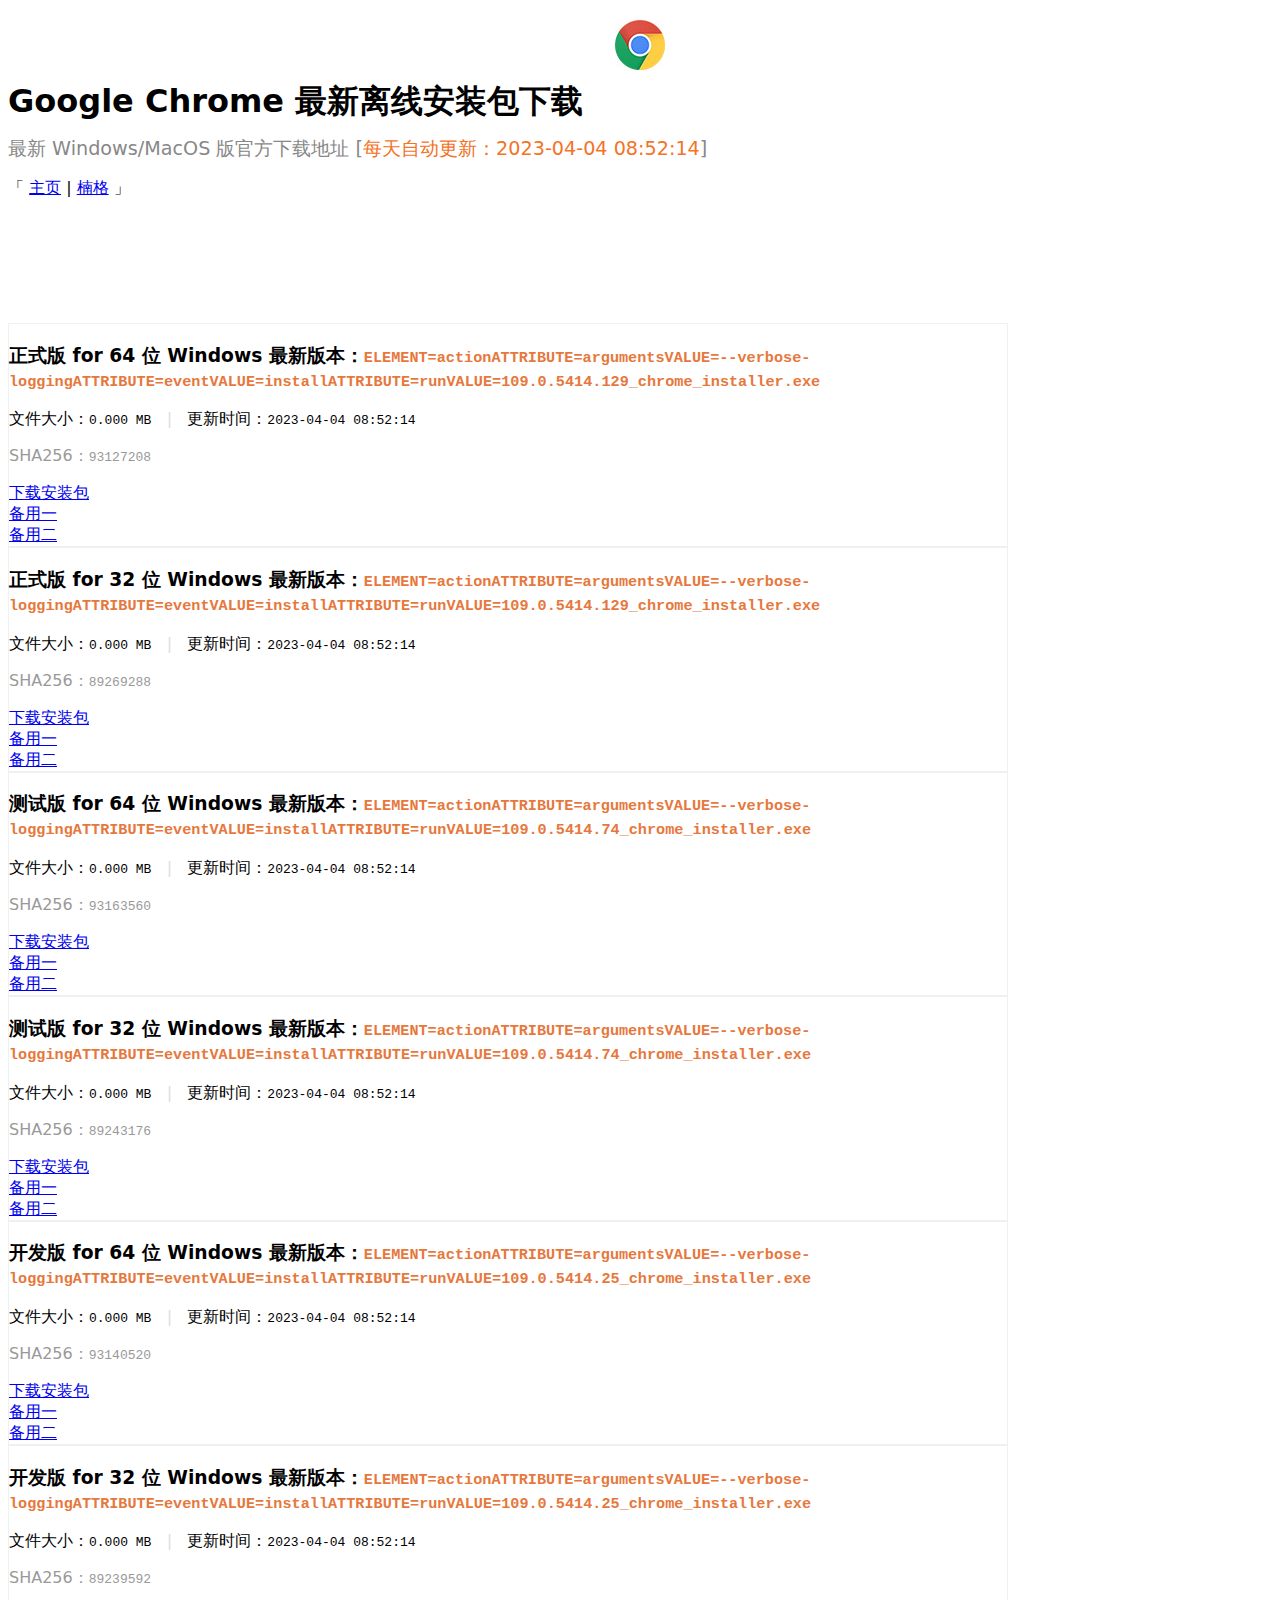
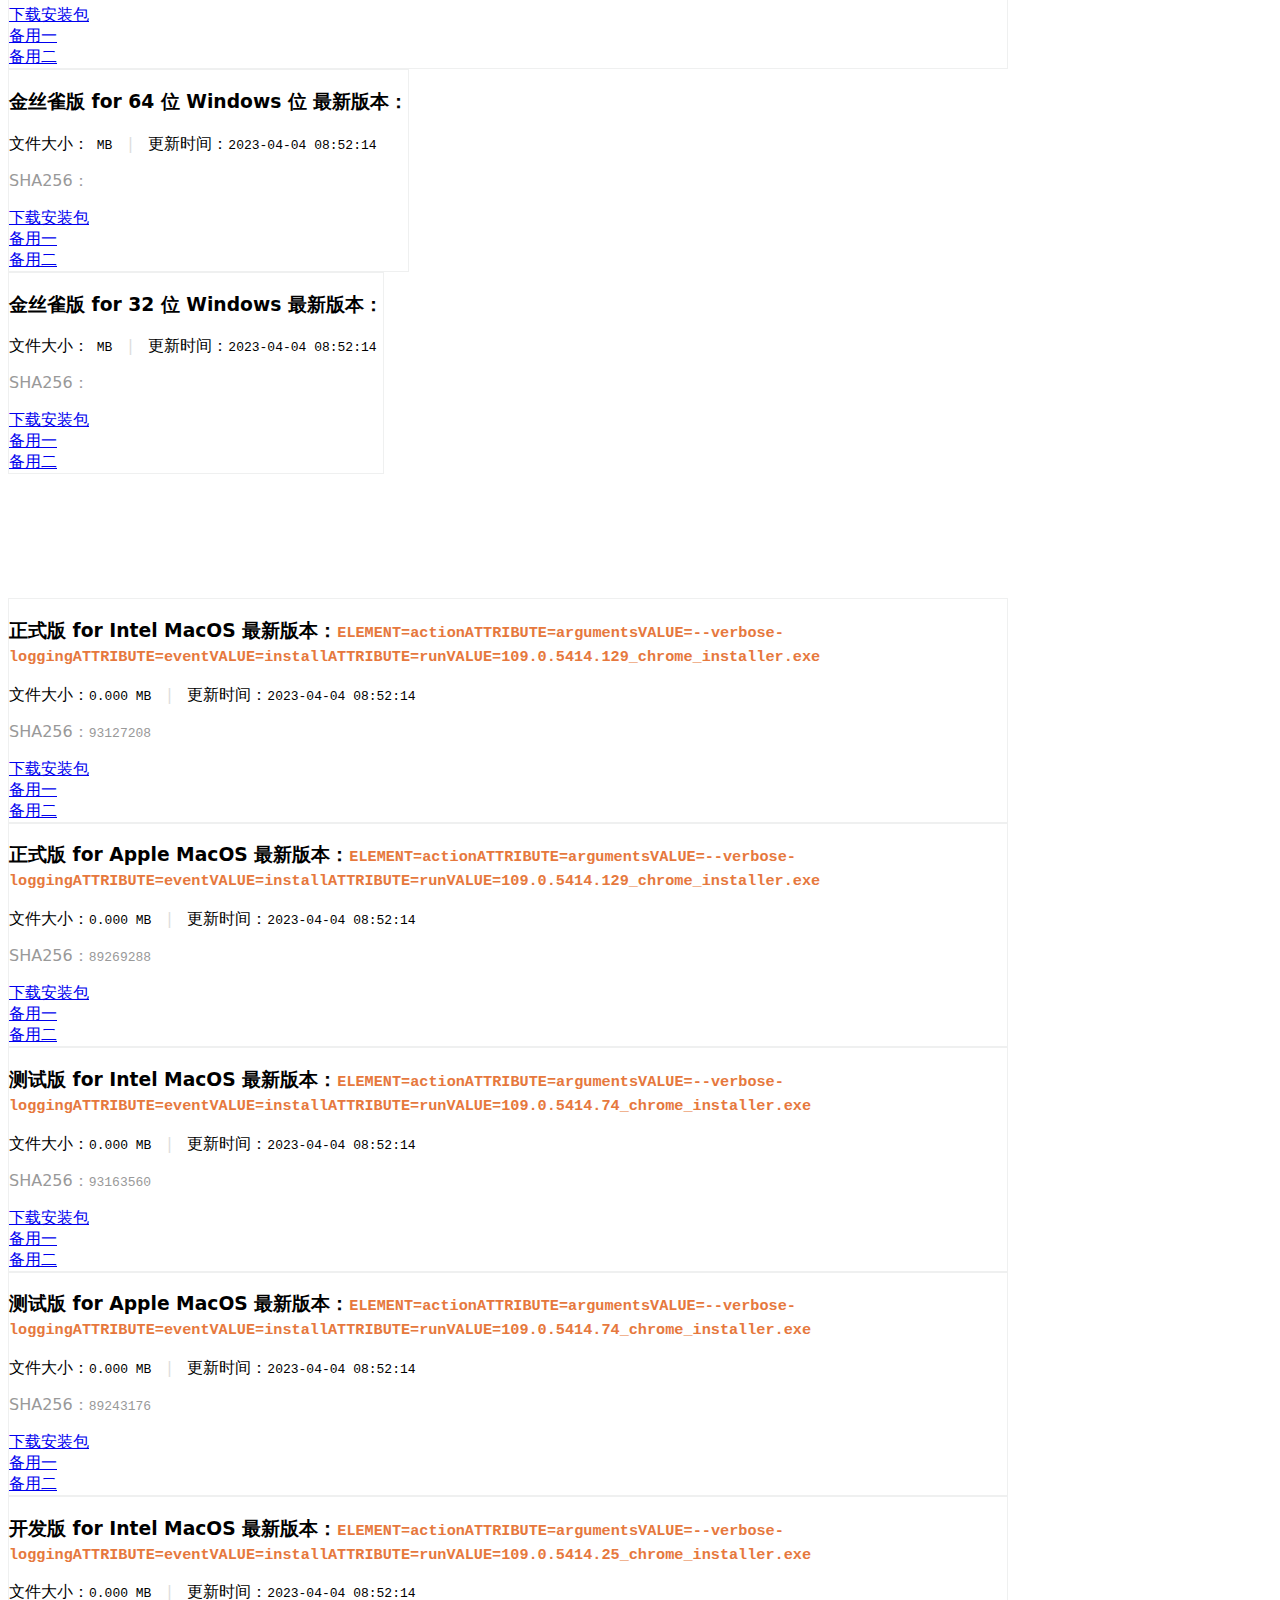
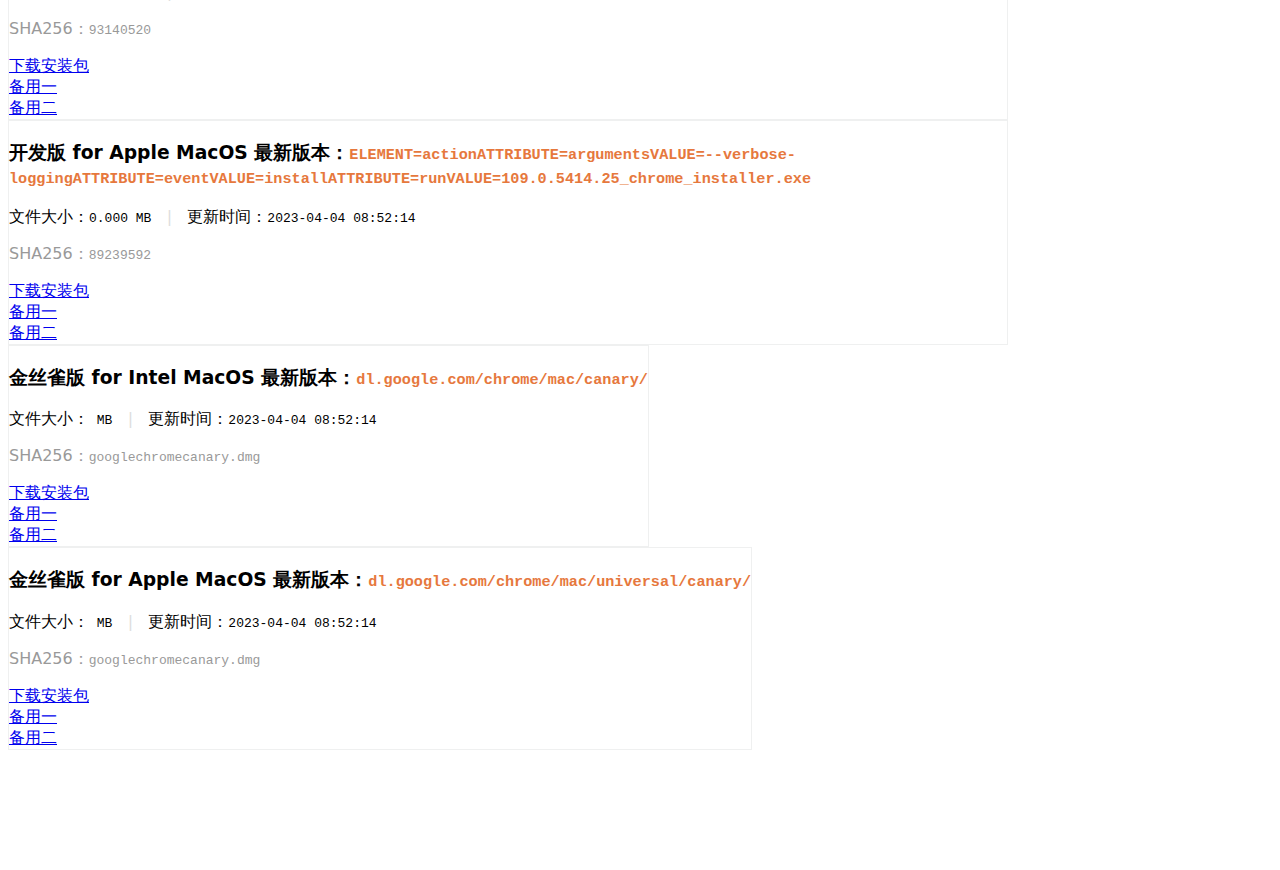
<file: index.html>
<!DOCTYPE html>
<html>
<head>
    <meta charset="utf-8" />
    <title>Chrome 最新离线安装包下载 - 每日自动更新 | 楠格</title>
    <meta http-equiv="X-UA-Compatible" content="IE=edge,chrome=1" />
    <meta name="viewport" content="width=device-width, initial-scale=1.0, maximum-scale=1.0">
    <meta name="description" content="谷歌浏览器,Chrome,离线安装包下载,每日自动更新"/>
    <meta name="keywords" content="Chrome离线安装包下载，谷歌浏览器安装包下载, Chrome离线包，Chrome安装包，谷歌浏览器，谷歌浏览器下载, Chrome 下载"/>
    <meta name="theme-color" content="#8DC43C">
    <meta name="msapplication-TileColor" content="#8DC43C">
    <meta property="og:title" content="Chrome 离线安装包下载丨楠格">
    <meta property="og:type" content="Website">
    <meta property="og:url" content="https://chrome.nange.cn">
    <meta property="og:description" content="又一个 Chrome 离线包下载">
    <meta name="twitter:card" content="summary">
    <link rel="shortcut icon" type="image/ico" href="https://www.nange.cn/favicon.ico">
    <link rel="icon" type="image/png" sizes="32x32" href="https://www.nange.cn/favicon.ico">
    <link href="https://lf3-cdn-tos.bytecdntp.com/cdn/expire-1-M/semantic-ui/2.4.1/semantic.min.css" rel="stylesheet">
    <link rel="stylesheet" href="https://lf3-cdn-tos.bytecdntp.com/cdn/expire-1-M/twitter-bootstrap/3.3.7/css/bootstrap.min.css">
    <link rel="stylesheet" href="assets/css/style.css">
    <script data-ad-client="ca-pub-3236672628766591" async src="https://pagead2.googlesyndication.com/pagead/js/adsbygoogle.js"></script>
    <!--[if lt IE 9]><script src="https://s1.pstatp.com/cdn/expire-1-M/html5shiv/3.7.3/html5shiv.min.js"></script><script src="https://s1.pstatp.com/cdn/expire-1-M/respond.js/1.4.2/respond.min.js"></script><![endif]-->
</head>

<body>
<div style="text-align:center;margin:20px auto -15px auto"><a href="/"><img style="margin:0 auto;height: 50px;width: 50px" src="assets/image/chrome_icon_50.jpg" srcset="assets/image/chrome_icon_50.jpg 1x,assets/image/chrome_icon_100.jpg 2x" /></a></div>
<h1 class="ui center aligned header">Google Chrome 最新离线安装包下载</h1>
<h2 class="ui center aligned header" style="margin-top: -10px;font-size: 1.2em;color:#888;font-weight: normal;">最新 Windows/MacOS 版官方下载地址&nbsp;[<span style="color:#f37327">每天自动更新：2023-04-04 08:52:14</span>]</h2>

<div class="ui center aligned container">
    <div>

        「 <a href="http://qste.com/" target="_blank"> 主页</a>&nbsp;|&nbsp;<a href="http://www.nange.cn/" target="_blank">楠格</a> 」
    </div>
</div>

<div class="ui container" style="width:1000px">

        <div class="ui container two column stackable grid" id="result">
<!-- 首页 PC 横幅（1080*120） -->
<script async src="https://pagead2.googlesyndication.com/pagead/js/adsbygoogle.js"></script>
<ins class="adsbygoogle"
     data-full-width-responsive="true"
     style="display:inline-block;width:100%;height:120px"
     data-ad-client="ca-pub-3236672628766591"
     data-ad-slot="7988005381"></ins>
<script>
     (adsbygoogle = window.adsbygoogle || []).push({});
</script>
            <div class="column" v-for="item in items" style="overflow: hidden;">
                <div class="ui segment">
                    <h3 class="ui floated header">正式版 for 64 位 Windows                     <span class="sub header" style="margin-top:8px">最新版本：<code style="color:#e6783d">ELEMENT=actionATTRIBUTE=argumentsVALUE=--verbose-loggingATTRIBUTE=eventVALUE=installATTRIBUTE=runVALUE=109.0.5414.129_chrome_installer.exe</code></span>
                    </h3>

                    <div class="ui clearing divider"></div>
                    <p>文件大小：<code>0.000 MB</code>&nbsp;&nbsp;&nbsp;<span style="color:#ddd">|</span>&nbsp;&nbsp;&nbsp;更新时间：<code>2023-04-04 08:52:14</code></p>
                    
                    <p style="color: #999; word-break: break-word;">SHA256：<code>93127208</code></p>
                    
                    <div class="ui buttons">
                        <a href="https://www.google.com/dl/release2/chrome/juzaykgd5e6nyvk27fwtbrjgoa_109.0.5414.129/ENDpackages" class="ui positive button"><i class="download icon"></i> 下载安装包</a>
                        <div class="or" data-text="&gt;"></div>
                        <a href="https://dl.google.com/release2/chrome/juzaykgd5e6nyvk27fwtbrjgoa_109.0.5414.129/ENDpackages" class="ui button">备用一</a>
                        <div class="or" data-text="&gt;"></div>
                        <a href="https://109.0.5414.129ENDpackages" class="ui button">备用二</a>
                    </div>
                </div>
            </div>
            <div class="column" v-for="item in items" style="overflow: hidden;">
                <div class="ui segment">
                    <h3 class="ui floated header">正式版 for 32 位 Windows                     <span class="sub header" style="margin-top:8px">最新版本：<code style="color:#e6783d">ELEMENT=actionATTRIBUTE=argumentsVALUE=--verbose-loggingATTRIBUTE=eventVALUE=installATTRIBUTE=runVALUE=109.0.5414.129_chrome_installer.exe</code></span>
                    </h3>

                    <div class="ui clearing divider"></div>
                    <p>文件大小：<code>0.000 MB</code>&nbsp;&nbsp;&nbsp;<span style="color:#ddd">|</span>&nbsp;&nbsp;&nbsp;更新时间：<code>2023-04-04 08:52:14</code></p>
                    
                    <p style="color: #999; word-break: break-word;">SHA256：<code>89269288</code></p>
                    
                    <div class="ui buttons">
                        <a href="https://www.google.com/dl/release2/chrome/kr3ekrngooyu46qwruasnjsjey_109.0.5414.129/ENDpackages" class="ui positive button"><i class="download icon"></i> 下载安装包</a>
                        <div class="or" data-text="&gt;"></div>
                        <a href="https://dl.google.com/release2/chrome/kr3ekrngooyu46qwruasnjsjey_109.0.5414.129/ENDpackages" class="ui button">备用一</a>
                        <div class="or" data-text="&gt;"></div>
                        <a href="https://109.0.5414.129ENDpackages" class="ui button">备用二</a>
                    </div>
                </div>
            </div>
            <div class="column" v-for="item in items" style="overflow: hidden;">
                <div class="ui segment">
                    <h3 class="ui floated header">测试版 for 64 位 Windows                     <span class="sub header" style="margin-top:8px">最新版本：<code style="color:#e6783d">ELEMENT=actionATTRIBUTE=argumentsVALUE=--verbose-loggingATTRIBUTE=eventVALUE=installATTRIBUTE=runVALUE=109.0.5414.74_chrome_installer.exe</code></span>
                    </h3>

                    <div class="ui clearing divider"></div>
                    <p>文件大小：<code>0.000 MB</code>&nbsp;&nbsp;&nbsp;<span style="color:#ddd">|</span>&nbsp;&nbsp;&nbsp;更新时间：<code>2023-04-04 08:52:14</code></p>
                    
                    <p style="color: #999; word-break: break-word;">SHA256：<code>93163560</code></p>
                    
                    <div class="ui buttons">
                        <a href="https://www.google.com/dl/release2/chrome/acdsghvjesmrml7w762mxzpadfxq_109.0.5414.74/ENDpackages" class="ui positive button"><i class="download icon"></i> 下载安装包</a>
                        <div class="or" data-text="&gt;"></div>
                        <a href="https://dl.google.com/release2/chrome/acdsghvjesmrml7w762mxzpadfxq_109.0.5414.74/ENDpackages" class="ui button">备用一</a>
                        <div class="or" data-text="&gt;"></div>
                        <a href="https://109.0.5414.74ENDpackages" class="ui button">备用二</a>
                    </div>
                </div>
            </div>
            <div class="column" v-for="item in items" style="overflow: hidden;">
                <div class="ui segment">
                    <h3 class="ui floated header">测试版 for 32 位 Windows                     <span class="sub header" style="margin-top:8px">最新版本：<code style="color:#e6783d">ELEMENT=actionATTRIBUTE=argumentsVALUE=--verbose-loggingATTRIBUTE=eventVALUE=installATTRIBUTE=runVALUE=109.0.5414.74_chrome_installer.exe</code></span>
                    </h3>

                    <div class="ui clearing divider"></div>
                    <p>文件大小：<code>0.000 MB</code>&nbsp;&nbsp;&nbsp;<span style="color:#ddd">|</span>&nbsp;&nbsp;&nbsp;更新时间：<code>2023-04-04 08:52:14</code></p>
                    
                    <p style="color: #999; word-break: break-word;">SHA256：<code>89243176</code></p>
                    
                    <div class="ui buttons">
                        <a href="https://www.google.com/dl/release2/chrome/adoealnpcgv3cubjcxakqpenftta_109.0.5414.74/ENDpackages" class="ui positive button"><i class="download icon"></i> 下载安装包</a>
                        <div class="or" data-text="&gt;"></div>
                        <a href="https://dl.google.com/release2/chrome/adoealnpcgv3cubjcxakqpenftta_109.0.5414.74/ENDpackages" class="ui button">备用一</a>
                        <div class="or" data-text="&gt;"></div>
                        <a href="https://109.0.5414.74ENDpackages" class="ui button">备用二</a>
                    </div>
                </div>
            </div>
            <div class="column" v-for="item in items" style="overflow: hidden;">
                <div class="ui segment">
                    <h3 class="ui floated header">开发版 for 64 位 Windows                    <span class="sub header" style="margin-top:8px">最新版本：<code style="color:#e6783d">ELEMENT=actionATTRIBUTE=argumentsVALUE=--verbose-loggingATTRIBUTE=eventVALUE=installATTRIBUTE=runVALUE=109.0.5414.25_chrome_installer.exe</code></span>
                    </h3>

                    <div class="ui clearing divider"></div>
                    <p>文件大小：<code>0.000 MB</code>&nbsp;&nbsp;&nbsp;<span style="color:#ddd">|</span>&nbsp;&nbsp;&nbsp;更新时间：<code>2023-04-04 08:52:14</code></p>
                    
                    <p style="color: #999; word-break: break-word;">SHA256：<code>93140520</code></p>
                    
                    <div class="ui buttons">
                        <a href="https://www.google.com/dl/release2/chrome/ads2hzefmr2xotvcwhl3irv6zziq_109.0.5414.25/ENDpackages" class="ui positive button"><i class="download icon"></i> 下载安装包</a>
                        <div class="or" data-text="&gt;"></div>
                        <a href="https://dl.google.com/release2/chrome/ads2hzefmr2xotvcwhl3irv6zziq_109.0.5414.25/ENDpackages" class="ui button">备用一</a>
                        <div class="or" data-text="&gt;"></div>
                        <a href="https://109.0.5414.25ENDpackages" class="ui button">备用二</a>
                    </div>
                </div>
            </div>
            <div class="column" v-for="item in items" style="overflow: hidden;">
                <div class="ui segment">
                    <h3 class="ui floated header">开发版 for 32 位 Windows                    <span class="sub header" style="margin-top:8px">最新版本：<code style="color:#e6783d">ELEMENT=actionATTRIBUTE=argumentsVALUE=--verbose-loggingATTRIBUTE=eventVALUE=installATTRIBUTE=runVALUE=109.0.5414.25_chrome_installer.exe</code></span>
                    </h3>

                    <div class="ui clearing divider"></div>
                    <p>文件大小：<code>0.000 MB</code>&nbsp;&nbsp;&nbsp;<span style="color:#ddd">|</span>&nbsp;&nbsp;&nbsp;更新时间：<code>2023-04-04 08:52:14</code></p>
                    
                    <p style="color: #999; word-break: break-word;">SHA256：<code>89239592</code></p>
                    
                    <div class="ui buttons">
                        <a href="https://www.google.com/dl/release2/chrome/admanswqr3s56dlrbigmegd2nbva_109.0.5414.25/ENDpackages" class="ui positive button"><i class="download icon"></i> 下载安装包</a>
                        <div class="or" data-text="&gt;"></div>
                        <a href="https://dl.google.com/release2/chrome/admanswqr3s56dlrbigmegd2nbva_109.0.5414.25/ENDpackages" class="ui button">备用一</a>
                        <div class="or" data-text="&gt;"></div>
                        <a href="https://109.0.5414.25ENDpackages" class="ui button">备用二</a>
                    </div>
                </div>
            </div>
            <div class="column" v-for="item in items" style="overflow: hidden;">
                <div class="ui segment">
                    <h3 class="ui floated header">金丝雀版 for 64 位 Windows 位                    <span class="sub header" style="margin-top:8px">最新版本：<code style="color:#e6783d"></code></span>
                    </h3>

                    <div class="ui clearing divider"></div>
                    <p>文件大小：<code> MB</code>&nbsp;&nbsp;&nbsp;<span style="color:#ddd">|</span>&nbsp;&nbsp;&nbsp;更新时间：<code>2023-04-04 08:52:14</code></p>
                    
                    <p style="color: #999; word-break: break-word;">SHA256：<code></code></p>
                    
                    <div class="ui buttons">
                        <a href="https://" class="ui positive button"><i class="download icon"></i> 下载安装包</a>
                        <div class="or" data-text="&gt;"></div>
                        <a href="https://" class="ui button">备用一</a>
                        <div class="or" data-text="&gt;"></div>
                        <a href="https://" class="ui button">备用二</a>
                    </div>
                </div>
            </div>
            <div class="column" v-for="item in items" style="overflow: hidden;">
                <div class="ui segment">
                    <h3 class="ui floated header">金丝雀版  for 32 位 Windows                   <span class="sub header" style="margin-top:8px">最新版本：<code style="color:#e6783d"></code></span>
                    </h3>

                    <div class="ui clearing divider"></div>
                    <p>文件大小：<code> MB</code>&nbsp;&nbsp;&nbsp;<span style="color:#ddd">|</span>&nbsp;&nbsp;&nbsp;更新时间：<code>2023-04-04 08:52:14</code></p>
                    
                    <p style="color: #999; word-break: break-word;">SHA256：<code></code></p>
                    
                    <div class="ui buttons">
                        <a href="https://" class="ui positive button"><i class="download icon"></i> 下载安装包</a>
                        <div class="or" data-text="&gt;"></div>
                        <a href="https://" class="ui button">备用一</a>
                        <div class="or" data-text="&gt;"></div>
                        <a href="https://" class="ui button">备用二</a>
                    </div>
                </div>
            </div>
<!-- 首页 PC 横幅（1080*120） -->
<script async src="https://pagead2.googlesyndication.com/pagead/js/adsbygoogle.js"></script>
<ins class="adsbygoogle"
     data-full-width-responsive="true"
     style="display:inline-block;width:100%;height:120px"
     data-ad-client="ca-pub-3236672628766591"
     data-ad-slot="7988005381"></ins>
<script>
     (adsbygoogle = window.adsbygoogle || []).push({});
</script>           
            <div class="column" v-for="item in items" style="overflow: hidden;">
                <div class="ui segment">
                    <h3 class="ui floated header">正式版 for Intel MacOS                    <span class="sub header" style="margin-top:8px">最新版本：<code style="color:#e6783d">ELEMENT=actionATTRIBUTE=argumentsVALUE=--verbose-loggingATTRIBUTE=eventVALUE=installATTRIBUTE=runVALUE=109.0.5414.129_chrome_installer.exe</code></span>
                    </h3>

                    <div class="ui clearing divider"></div>
                    <p>文件大小：<code>0.000 MB</code>&nbsp;&nbsp;&nbsp;<span style="color:#ddd">|</span>&nbsp;&nbsp;&nbsp;更新时间：<code>2023-04-04 08:52:14</code></p>
                    
                    <p style="color: #999; word-break: break-word;">SHA256：<code>93127208</code></p>
                    
                    <div class="ui buttons">
                        <a href="https://dl.google.com/chrome/mac/stable/GGRO/googlechrome.dmg" class="ui positive button"><i class="download icon"></i> 下载安装包</a>
                        <div class="or" data-text="&gt;"></div>
                        <a href="https://dl.google.com/chrome/mac/stable/GGRO/googlechrome.dmg" class="ui button">备用一</a>
                        <div class="or" data-text="&gt;"></div>
                        <a href="https://dl.google.com/chrome/mac/stable/GGRO/googlechrome.dmg" class="ui button">备用二</a>
                    </div>
                </div>
            </div>
            <div class="column" v-for="item in items" style="overflow: hidden;">
                <div class="ui segment">
                    <h3 class="ui floated header">正式版  for Apple MacOS                    <span class="sub header" style="margin-top:8px">最新版本：<code style="color:#e6783d">ELEMENT=actionATTRIBUTE=argumentsVALUE=--verbose-loggingATTRIBUTE=eventVALUE=installATTRIBUTE=runVALUE=109.0.5414.129_chrome_installer.exe</code></span>
                    </h3>

                    <div class="ui clearing divider"></div>
                    <p>文件大小：<code>0.000 MB</code>&nbsp;&nbsp;&nbsp;<span style="color:#ddd">|</span>&nbsp;&nbsp;&nbsp;更新时间：<code>2023-04-04 08:52:14</code></p>
                    
                    <p style="color: #999; word-break: break-word;">SHA256：<code>89269288</code></p>
                    
                    <div class="ui buttons">
                        <a href="https://dl.google.com/chrome/mac/universal/stable/GGRO/googlechrome.dmg" class="ui positive button"><i class="download icon"></i> 下载安装包</a>
                        <div class="or" data-text="&gt;"></div>
                        <a href="https://dl.google.com/chrome/mac/universal/stable/GGRO/googlechrome.dmg" class="ui button">备用一</a>
                        <div class="or" data-text="&gt;"></div>
                        <a href="https://dl.google.com/chrome/mac/universal/stable/GGRO/googlechrome.dmg" class="ui button">备用二</a>
                    </div>
                </div>
            </div>
            <div class="column" v-for="item in items" style="overflow: hidden;">
                <div class="ui segment">
                    <h3 class="ui floated header">测试版  for Intel MacOS                     <span class="sub header" style="margin-top:8px">最新版本：<code style="color:#e6783d">ELEMENT=actionATTRIBUTE=argumentsVALUE=--verbose-loggingATTRIBUTE=eventVALUE=installATTRIBUTE=runVALUE=109.0.5414.74_chrome_installer.exe</code></span>
                    </h3>

                    <div class="ui clearing divider"></div>
                    <p>文件大小：<code>0.000 MB</code>&nbsp;&nbsp;&nbsp;<span style="color:#ddd">|</span>&nbsp;&nbsp;&nbsp;更新时间：<code>2023-04-04 08:52:14</code></p>
                    
                    <p style="color: #999; word-break: break-word;">SHA256：<code>93163560</code></p>
                    
                    <div class="ui buttons">
                        <a href="https://dl.google.com/chrome/mac/beta/googlechromebeta.dmg" class="ui positive button"><i class="download icon"></i> 下载安装包</a>
                        <div class="or" data-text="&gt;"></div>
                        <a href="https://dl.google.com/chrome/mac/beta/googlechromebeta.dmg" class="ui button">备用一</a>
                        <div class="or" data-text="&gt;"></div>
                        <a href="https://dl.google.com/chrome/mac/beta/googlechromebeta.dmg" class="ui button">备用二</a>
                    </div>
                </div>
            </div>
            <div class="column" v-for="item in items" style="overflow: hidden;">
                <div class="ui segment">
                    <h3 class="ui floated header">测试版 for Apple MacOS                    <span class="sub header" style="margin-top:8px">最新版本：<code style="color:#e6783d">ELEMENT=actionATTRIBUTE=argumentsVALUE=--verbose-loggingATTRIBUTE=eventVALUE=installATTRIBUTE=runVALUE=109.0.5414.74_chrome_installer.exe</code></span>
                    </h3>

                    <div class="ui clearing divider"></div>
                    <p>文件大小：<code>0.000 MB</code>&nbsp;&nbsp;&nbsp;<span style="color:#ddd">|</span>&nbsp;&nbsp;&nbsp;更新时间：<code>2023-04-04 08:52:14</code></p>
                    
                    <p style="color: #999; word-break: break-word;">SHA256：<code>89243176</code></p>
                    
                    <div class="ui buttons">
                        <a href="https://dl.google.com/chrome/mac/universal/beta/googlechromebeta.dmg" class="ui positive button"><i class="download icon"></i> 下载安装包</a>
                        <div class="or" data-text="&gt;"></div>
                        <a href="https://dl.google.com/chrome/mac/universal/beta/googlechromebeta.dmg" class="ui button">备用一</a>
                        <div class="or" data-text="&gt;"></div>
                        <a href="https://dl.google.com/chrome/mac/universal/beta/googlechromebeta.dmg" class="ui button">备用二</a>
                    </div>
                </div>
            </div>
            <div class="column" v-for="item in items" style="overflow: hidden;">
                <div class="ui segment">
                    <h3 class="ui floated header">开发版  for Intel MacOS                     <span class="sub header" style="margin-top:8px">最新版本：<code style="color:#e6783d">ELEMENT=actionATTRIBUTE=argumentsVALUE=--verbose-loggingATTRIBUTE=eventVALUE=installATTRIBUTE=runVALUE=109.0.5414.25_chrome_installer.exe</code></span>
                    </h3>

                    <div class="ui clearing divider"></div>
                    <p>文件大小：<code>0.000 MB</code>&nbsp;&nbsp;&nbsp;<span style="color:#ddd">|</span>&nbsp;&nbsp;&nbsp;更新时间：<code>2023-04-04 08:52:14</code></p>
                    
                    <p style="color: #999; word-break: break-word;">SHA256：<code>93140520</code></p>
                    
                    <div class="ui buttons">
                        <a href="https://dl.google.com/chrome/mac/dev/googlechromedev.dmg" class="ui positive button"><i class="download icon"></i> 下载安装包</a>
                        <div class="or" data-text="&gt;"></div>
                        <a href="https://dl.google.com/chrome/mac/dev/googlechromedev.dmg" class="ui button">备用一</a>
                        <div class="or" data-text="&gt;"></div>
                        <a href="https://dl.google.com/chrome/mac/dev/googlechromedev.dmg" class="ui button">备用二</a>
                    </div>
                </div>
            </div>
            <div class="column" v-for="item in items" style="overflow: hidden;">
                <div class="ui segment">
                    <h3 class="ui floated header">开发版  for Apple MacOS                     <span class="sub header" style="margin-top:8px">最新版本：<code style="color:#e6783d">ELEMENT=actionATTRIBUTE=argumentsVALUE=--verbose-loggingATTRIBUTE=eventVALUE=installATTRIBUTE=runVALUE=109.0.5414.25_chrome_installer.exe</code></span>
                    </h3>

                    <div class="ui clearing divider"></div>
                    <p>文件大小：<code>0.000 MB</code>&nbsp;&nbsp;&nbsp;<span style="color:#ddd">|</span>&nbsp;&nbsp;&nbsp;更新时间：<code>2023-04-04 08:52:14</code></p>
                    
                    <p style="color: #999; word-break: break-word;">SHA256：<code>89239592</code></p>
                    
                    <div class="ui buttons">
                        <a href="https://dl.google.com/chrome/mac/universal/dev/googlechromedev.dmg" class="ui positive button"><i class="download icon"></i> 下载安装包</a>
                        <div class="or" data-text="&gt;"></div>
                        <a href="https://dl.google.com/chrome/mac/universal/dev/googlechromedev.dmg" class="ui button">备用一</a>
                        <div class="or" data-text="&gt;"></div>
                        <a href="https://dl.google.com/chrome/mac/universal/dev/googlechromedev.dmg" class="ui button">备用二</a>
                    </div>
                </div>
            </div>
            <div class="column" v-for="item in items" style="overflow: hidden;">
                <div class="ui segment">
                    <h3 class="ui floated header">金丝雀版  for Intel MacOS                    <span class="sub header" style="margin-top:8px">最新版本：<code style="color:#e6783d">dl.google.com/chrome/mac/canary/</code></span>
                    </h3>

                    <div class="ui clearing divider"></div>
                    <p>文件大小：<code> MB</code>&nbsp;&nbsp;&nbsp;<span style="color:#ddd">|</span>&nbsp;&nbsp;&nbsp;更新时间：<code>2023-04-04 08:52:14</code></p>
                    
                    <p style="color: #999; word-break: break-word;">SHA256：<code>googlechromecanary.dmg</code></p>
                    
                    <div class="ui buttons">
                        <a href="https://" class="ui positive button"><i class="download icon"></i> 下载安装包</a>
                        <div class="or" data-text="&gt;"></div>
                        <a href="https://" class="ui button">备用一</a>
                        <div class="or" data-text="&gt;"></div>
                        <a href="https://" class="ui button">备用二</a>
                    </div>
                </div>
            </div>
            <div class="column" v-for="item in items" style="overflow: hidden;">
                <div class="ui segment">
                    <h3 class="ui floated header">金丝雀版  for Apple MacOS                     <span class="sub header" style="margin-top:8px">最新版本：<code style="color:#e6783d">dl.google.com/chrome/mac/universal/canary/</code></span>
                    </h3>

                    <div class="ui clearing divider"></div>
                    <p>文件大小：<code> MB</code>&nbsp;&nbsp;&nbsp;<span style="color:#ddd">|</span>&nbsp;&nbsp;&nbsp;更新时间：<code>2023-04-04 08:52:14</code></p>
                    
                    <p style="color: #999; word-break: break-word;">SHA256：<code>googlechromecanary.dmg</code></p>
                    
                    <div class="ui buttons">
                        <a href="https://" class="ui positive button"><i class="download icon"></i> 下载安装包</a>
                        <div class="or" data-text="&gt;"></div>
                        <a href="https://" class="ui button">备用一</a>
                        <div class="or" data-text="&gt;"></div>
                        <a href="https://" class="ui button">备用二</a>
                    </div>
                </div>
            </div>
        <!-- 首页 PC 横幅（1080*120） -->
<script async src="https://pagead2.googlesyndication.com/pagead/js/adsbygoogle.js"></script>
<ins class="adsbygoogle"
     data-full-width-responsive="true"
     style="display:inline-block;width:100%;height:120px"
     data-ad-client="ca-pub-3236672628766591"
     data-ad-slot="7988005381"></ins>
<script>
     (adsbygoogle = window.adsbygoogle || []).push({});
</script>
        </div>
</div>
    <!--百度统计代码-->
<script>
var _hmt = _hmt || [];
(function() {
  var hm = document.createElement("script");
  hm.src = "https://hm.baidu.com/hm.js?aade87dd0a7d54dd7695480567970df1";
  var s = document.getElementsByTagName("script")[0]; 
  s.parentNode.insertBefore(hm, s);
})();
</script>
<script async src="https://www.googletagmanager.com/gtag/js?id=UA-127463675-1"></script>
<script type="text/javascript">
  window.dataLayer = window.dataLayer || [];
  function gtag(){dataLayer.push(arguments);}
  gtag('js', new Date());

  gtag('config', 'UA-127463675-1');
</script>
    <script src="https://lf3-cdn-tos.bytecdntp.com/cdn/expire-1-M/jquery/3.6.0/jquery.min.js" charset="utf-8"></script>
    <script src="https://lf3-cdn-tos.bytecdntp.com/cdn/expire-1-M/semantic-ui/2.4.1/semantic.min.js" charset="utf-8"></script>
</body>
</html>
</file>
<file: assets/css/style.css>
/*!
 * Suka.css v0.1.2
 * Author SukkaW <isukkaw@gmail.com>
 * Link https://suka.js.org/suka.css
 * License GPL-3.0
 */
 .sk-text-gray {
    color: #acb3c2
}

a.sk-text-gray:focus,a.sk-text-gray:hover {
    color: #9ea6b7
}

a.sk-text-gray:visited {
    color: #bbc1cd
}

.sk-text-light {
    color: #fff
}

a.sk-text-light:focus,a.sk-text-light:hover {
    color: #f2f2f2
}

a.sk-text-light:visited {
    color: #fff
}

.sk-text-dark {
    color: #50596c
}

a.sk-text-dark:focus,a.sk-text-dark:hover {
    color: #454d5d
}

a.sk-text-dark:visited {
    color: #5b657a
}

.sk-text-success {
    color: #32b643
}

a.sk-text-success:focus,a.sk-text-success:hover {
    color: #2da23c
}

a.sk-text-success:visited {
    color: #39c94b
}

.sk-text-warning {
    color: #ffb700
}

a.sk-text-warning:focus,a.sk-text-warning:hover {
    color: #e6a500
}

a.sk-text-warning:visited {
    color: #ffbe1a
}

.sk-text-error {
    color: #e85600
}

a.sk-text-error:focus,a.sk-text-error:hover {
    color: #cf4d00
}

a.sk-text-error:visited {
    color: #ff6003
}

.sk-bg-dark {
    color: #fff;
    background: #454d5d
}

.sk-bg-gray {
    background: #f8f9fa
}

.sk-bg-success {
    color: #fff;
    background: #32b643
}

.sk-bg-warning {
    color: #fff;
    background: #ffb700
}

.sk-bg-error {
    color: #fff;
    background: #e85600
}

.sk-c-hand {
    cursor: pointer
}

.sk-c-move {
    cursor: move
}

.sk-c-zoom-in {
    cursor: -webkit-zoom-in;
    cursor: zoom-in
}

.sk-c-zoom-out {
    cursor: -webkit-zoom-out;
    cursor: zoom-out
}

.sk-c-not-allowed {
    cursor: not-allowed
}

.sk-c-auto {
    cursor: auto
}

.d-block {
    display: block
}

.d-inline {
    display: inline
}

.d-inline-block {
    display: inline-block
}

.d-flex {
    display: -webkit-box;
    display: -webkit-flex;
    display: flex;
    display: -ms-flexbox
}

.d-inline-flex {
    display: -webkit-inline-box;
    display: -webkit-inline-flex;
    display: inline-flex;
    display: -ms-inline-flexbox
}

.d-none {
    display: none!important
}

.text-hide {
    font-size: 0;
    line-height: 0;
    color: transparent;
    text-shadow: none;
    background: 0 0;
    border: 0
}

.sk-text-assistive {
    position: absolute;
    width: 1px;
    height: 1px;
    padding: 0;
    margin: -1px;
    overflow: hidden;
    clip: rect(0,0,0,0);
    border: 0
}

.sk-m-0 {
    margin: 0!important
}

.sk-m-1 {
    margin: 4px!important
}

.sk-m-2 {
    margin: 8px!important
}

.sk-m-3 {
    margin: 12px!important
}

.sk-m-4 {
    margin: 16px!important
}

.sk-m-5 {
    margin: 20px!important
}

.sk-m-6 {
    margin: 24px!important
}

.sk-m-7 {
    margin: 28px!important
}

.sk-m-8 {
    margin: 32px!important
}

.sk-mt-0 {
    margin-top: 0!important
}

.sk-mt-1 {
    margin-top: 4px!important
}

.sk-mt-2 {
    margin-top: 8px!important
}

.sk-mt-3 {
    margin-top: 12px!important
}

.sk-mt-4 {
    margin-top: 16px!important
}

.sk-mt-5 {
    margin-top: 20px!important
}

.sk-mt-6 {
    margin-top: 24px!important
}

.sk-mt-7 {
    margin-top: 28px!important
}

.sk-mt-8 {
    margin-top: 32px!important
}

.sk-mr-0 {
    margin-right: 0!important
}

.sk-mr-1 {
    margin-right: 4px!important
}

.sk-mr-2 {
    margin-right: 8px!important
}

.sk-mr-3 {
    margin-right: 12px!important
}

.sk-mr-4 {
    margin-right: 16px!important
}

.sk-mr-5 {
    margin-right: 20px!important
}

.sk-mr-6 {
    margin-right: 24px!important
}

.sk-mr-7 {
    margin-right: 28px!important
}

.sk-mr-8 {
    margin-right: 32px!important
}

.sk-mb-0 {
    margin-bottom: 0!important
}

.sk-mb-1 {
    margin-bottom: 4px!important
}

.sk-mb-2 {
    margin-bottom: 8px!important
}

.sk-mb-3 {
    margin-bottom: 12px!important
}

.sk-mb-4 {
    margin-bottom: 16px!important
}

.sk-mb-5 {
    margin-bottom: 20px!important
}

.sk-mb-6 {
    margin-bottom: 24px!important
}

.sk-mb-7 {
    margin-bottom: 28px!important
}

.sk-mb-8 {
    margin-bottom: 32px!important
}

.sk-ml-0 {
    margin-left: 0!important
}

.sk-ml-1 {
    margin-left: 4px!important
}

.sk-ml-2 {
    margin-left: 8px!important
}

.sk-ml-3 {
    margin-left: 12px!important
}

.sk-ml-4 {
    margin-left: 16px!important
}

.sk-ml-5 {
    margin-left: 20px!important
}

.sk-ml-6 {
    margin-left: 24px!important
}

.sk-ml-7 {
    margin-left: 28px!important
}

.sk-ml-8 {
    margin-left: 32px!important
}

.sk-fluid {
    display: block;
    max-width: 100%;
    height: auto
}

.sk-rounded {
    border-radius: 4px
}

.sk-circle {
    border-radius: 50%
}

.sk-p-0 {
    padding: 0!important
}

.sk-p-1 {
    padding: 4px!important
}

.sk-p-2 {
    padding: 8px!important
}

.sk-p-3 {
    padding: 12px!important
}

.sk-p-4 {
    padding: 16px!important
}

.sk-p-5 {
    padding: 20px!important
}

.sk-p-6 {
    padding: 24px!important
}

.sk-p-7 {
    padding: 28px!important
}

.sk-p-8 {
    padding: 32px!important
}

.sk-pt-0 {
    padding-top: 0!important
}

.sk-pt-1 {
    padding-top: 4px!important
}

.sk-pt-2 {
    padding-top: 8px!important
}

.sk-pt-3 {
    padding-top: 12px!important
}

.sk-pt-4 {
    padding-top: 16px!important
}

.sk-pt-5 {
    padding-top: 20px!important
}

.sk-pt-6 {
    padding-top: 24px!important
}

.sk-pt-7 {
    padding-top: 28px!important
}

.sk-pt-8 {
    padding-top: 32px!important
}

.sk-pr-0 {
    padding-right: 0!important
}

.sk-pr-1 {
    padding-right: 4px!important
}

.sk-pr-2 {
    padding-right: 8px!important
}

.sk-pr-3 {
    padding-right: 12px!important
}

.sk-pr-4 {
    padding-right: 16px!important
}

.sk-pr-5 {
    padding-right: 20px!important
}

.sk-pr-6 {
    padding-right: 24px!important
}

.sk-pr-7 {
    padding-right: 28px!important
}

.sk-pr-8 {
    padding-right: 32px!important
}

.sk-pb-0 {
    padding-bottom: 0!important
}

.sk-pb-1 {
    padding-bottom: 4px!important
}

.sk-pb-2 {
    padding-bottom: 8px!important
}

.sk-pb-3 {
    padding-bottom: 12px!important
}

.sk-pb-4 {
    padding-bottom: 16px!important
}

.sk-pb-5 {
    padding-bottom: 20px!important
}

.sk-pb-6 {
    padding-bottom: 24px!important
}

.sk-pb-7 {
    padding-bottom: 28px!important
}

.sk-pb-8 {
    padding-bottom: 32px!important
}

.sk-pl-0 {
    padding-left: 0!important
}

.sk-pl-1 {
    padding-left: 4px!important
}

.sk-pl-2 {
    padding-left: 8px!important
}

.sk-pl-3 {
    padding-left: 12px!important
}

.sk-pl-4 {
    padding-left: 16px!important
}

.sk-pl-5 {
    padding-left: 20px!important
}

.sk-pl-6 {
    padding-left: 24px!important
}

.sk-pl-7 {
    padding-left: 28px!important
}

.sk-pl-8 {
    padding-left: 32px!important
}

.sk-fl {
    float: left!important
}

.sk-fr {
    float: right!important
}

.sk-clearfix::after {
    clear: both
}

.sk-clearfix::after,.sk-clearfix::before {
    display: table;
    content: " "
}

.sk-relative {
    position: relative!important
}

.sk-absolute {
    position: absolute!important
}

.sk-fixed {
    position: fixed!important
}

.sk-center {
    display: block!important;
    margin-right: auto!important;
    margin-left: auto!important
}

.sk-valign {
    display: -webkit-box!important;
    display: -webkit-flex!important;
    display: -ms-flexbox!important;
    display: flex!important;
    -webkit-box-align: center!important;
    -webkit-align-items: center!important;
    -ms-flex-align: center!important;
    align-items: center!important
}

.sk-shadow-0 {
    -webkit-box-shadow: none;
    box-shadow: none
}

.sk-shadow-1 {
    -webkit-box-shadow: 0 2px 1px -1px rgba(0,0,0,.2),0 1px 1px 0 rgba(0,0,0,.14),0 1px 3px 0 rgba(0,0,0,.12);
    box-shadow: 0 2px 1px -1px rgba(0,0,0,.2),0 1px 1px 0 rgba(0,0,0,.14),0 1px 3px 0 rgba(0,0,0,.12)
}

.sk-shadow-2 {
    -webkit-box-shadow: 0 3px 3px -2px rgba(0,0,0,.2),0 3px 4px 0 rgba(0,0,0,.14),0 1px 8px 0 rgba(0,0,0,.12);
    box-shadow: 0 3px 3px -2px rgba(0,0,0,.2),0 3px 4px 0 rgba(0,0,0,.14),0 1px 8px 0 rgba(0,0,0,.12)
}

.sk-shadow-3 {
    -webkit-box-shadow: 0 3px 5px -1px rgba(0,0,0,.2),0 5px 8px 0 rgba(0,0,0,.14),0 1px 14px 0 rgba(0,0,0,.12);
    box-shadow: 0 3px 5px -1px rgba(0,0,0,.2),0 5px 8px 0 rgba(0,0,0,.14),0 1px 14px 0 rgba(0,0,0,.12)
}

.sk-shadow-4 {
    -webkit-box-shadow: 0 5px 5px -3px rgba(0,0,0,.2),0 8px 10px 1px rgba(0,0,0,.14),0 3px 14px 2px rgba(0,0,0,.12);
    box-shadow: 0 5px 5px -3px rgba(0,0,0,.2),0 8px 10px 1px rgba(0,0,0,.14),0 3px 14px 2px rgba(0,0,0,.12)
}

.sk-shadow-5 {
    -webkit-box-shadow: 0 6px 6px -3px rgba(0,0,0,.2),0 10px 14px 1px rgba(0,0,0,.14),0 4px 18px 3px rgba(0,0,0,.12);
    box-shadow: 0 6px 6px -3px rgba(0,0,0,.2),0 10px 14px 1px rgba(0,0,0,.14),0 4px 18px 3px rgba(0,0,0,.12)
}

.sk-shadow-6 {
    -webkit-box-shadow: 0 7px 8px -4px rgba(0,0,0,.2),0 13px 19px 2px rgba(0,0,0,.14),0 5px 24px 4px rgba(0,0,0,.12);
    box-shadow: 0 7px 8px -4px rgba(0,0,0,.2),0 13px 19px 2px rgba(0,0,0,.14),0 5px 24px 4px rgba(0,0,0,.12)
}

.sk-shadow-7 {
    -webkit-box-shadow: 0 8px 9px -5px rgba(0,0,0,.2),0 15px 22px 2px rgba(0,0,0,.14),0 6px 28px 5px rgba(0,0,0,.12);
    box-shadow: 0 8px 9px -5px rgba(0,0,0,.2),0 15px 22px 2px rgba(0,0,0,.14),0 6px 28px 5px rgba(0,0,0,.12)
}

.sk-shadow-8 {
    -webkit-box-shadow: 0 8px 10px -5px rgba(0,0,0,.2),0 16px 24px 2px rgba(0,0,0,.14),0 6px 30px 5px rgba(0,0,0,.12);
    box-shadow: 0 8px 10px -5px rgba(0,0,0,.2),0 16px 24px 2px rgba(0,0,0,.14),0 6px 30px 5px rgba(0,0,0,.12)
}

.sk-text-left {
    text-align: left!important
}

.sk-text-right {
    text-align: right!important
}

.sk-text-center {
    text-align: center!important
}

.sk-text-lowercase {
    text-transform: lowercase!important
}

.sk-text-uppercase {
    text-transform: uppercase!important
}

.sk-text-capitalize {
    text-transform: capitalize!important
}

.sk-text-truncate {
    overflow: hidden;
    text-overflow: ellipsis;
    white-space: nowrap
}

.sk-text-normal {
    font-weight: 400
}

.sk-text-bold {
    font-weight: 700
}

.sk-text-italic {
    font-style: italic
}

.sk-text-large {
    font-size: 1.2em
}

.sk-text-small,small {
    font-size: .85em;
    opacity: .85
}

a.sk-link {
    text-decoration: none;
    cursor: pointer
}

a.sk-link:hover {
    text-decoration: underline
}

.sk-hidden,.sk-hide,[hidden] {
    display: none!important
}

.sk-invisible {
    visibility: hidden
}

.sk-visible {
    visibility: visible
}

@media (max-width: 480px) {
    .sk-hide-xs {
        display:none!important
    }

    .sk-show-xs {
        display: block!important
    }
}

@media (max-width: 600px) {
    .sk-hide-sm {
        display:none!important
    }

    .sk-show-sm {
        display: block!important
    }
}

@media (max-width: 840px) {
    .sk-hide-md {
        display:none!important
    }

    .sk-show-md {
        display: block!important
    }
}

@media (max-width: 960px) {
    .sk-hide-lg {
        display:none!important
    }

    .sk-show-lg {
        display: block!important
    }
}

@media (max-width: 1280px) {
    .sk-hide-xl {
        display:none!important
    }

    .sk-show-xl {
        display: block!important
    }
}

.sk-shadow-1 {
    border:1px solid #eee
    
}
.sha-256 {
    overflow:hidden;
    user-select:all
}
body{
    font-family:-apple-system,system-ui,BlinkMacSystemFont,Segoe UI,Roboto,Helvetica Neue,sans-serif
}
.a,.h1,.h2,.h3,.h4,.h5,.lead,a,button,div,h1,h2,h3,h4,h5,input,label,option,select,span,textarea {
    font-family:-apple-system,system-ui,BlinkMacSystemFont,Segoe UI,Roboto,PingFang SC,Hiragino Sans GB,Microsoft YaHei,Helvetica Neue,sans-serif
}
.bs-callout {
    text-align:left;
    margin:20px 0px;
    padding:1pc;
    border-left-width:5px;
    word-break:break-all
    border-radius: 0px;
    border: 1px solid rgba(34, 36, 38, 0.07);
    display: inline-block;
    -webkit-user-select: none;
    -moz-user-select: none;
    -ms-user-select: none;
    user-select: none;
    -webkit-transition: all .3s ease;
    transition: all .3s ease;
    -webkit-tap-highlight-color: rgba(0,0,0,0);
}
.bs-callout h4 {
    margin-top:0;
    margin-bottom:5px
}
.bs-callout blockquote {
    font-size:14px
}
.bs-callout p:last-child {
    margin-bottom:0 
}
.bs-callout code {
    border-radius:3px
    
}
.bs-callout+.bs-callout {
    margin-top:-5px
    
}
.bs-callout-success {
    border-left-color:#393
}
.bs-callout-success h4 {
    color:#393
}
.bs-callout-danger {
    border-left-color:#ce4844
    
}.bs-callout-danger h4 {
    color:#ce4844
}
.bs-callout-warning {
    border-left-color:#aa6708
}
.bs-callout-warning h4 {
    color:#aa6708
}
.bs-callout-info {
    border-left-color:#1b809e
}
.bs-callout-info h4 {
    color:#1b809e
}

.ui.segment {
    border-radius: 0px;
    border: 1px solid rgba(34, 36, 38, 0.07);
    display: inline-block;
    -webkit-user-select: none;
    -moz-user-select: none;
    -ms-user-select: none;
    user-select: none;
    -webkit-transition: all .3s ease;
    transition: all .3s ease;
    -webkit-tap-highlight-color: rgba(0,0,0,0);
}
</file>
